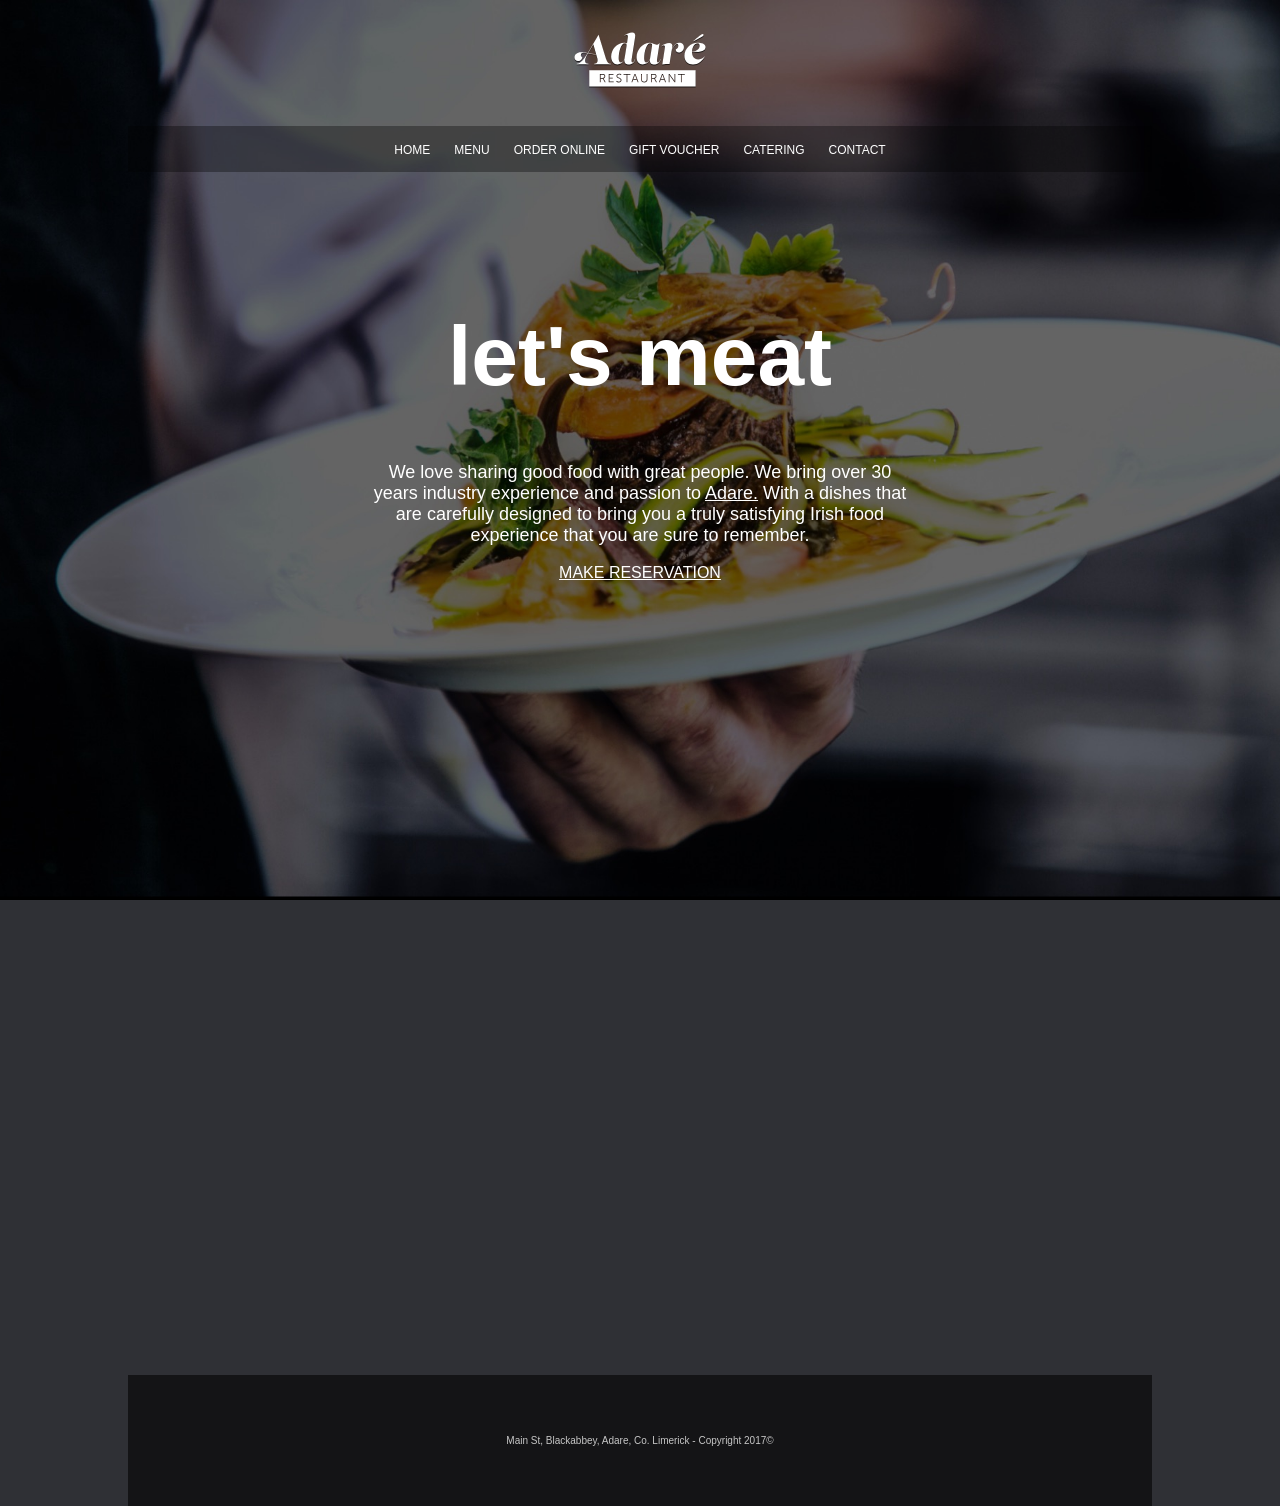
<file: index.html>
<!DOCTYPE html>
<html lang="en">
<head>
    <meta charset="UTF-8">
    <meta http-equiv="X-UA-Compatible" content="IE=edge">
    <meta name="viewport" content="width=device-width, initial-scale=1.0">
    <title>Ahmed Restuarant</title>
    <link rel="stylesheet" href="style.css">
</head>

<body>
    <div class="container">
        <header>
            <img src="images/logo-adare-restaurant.png" alt="Logo for adare restuarant">
        </header>

        <nav>
            <a href="#">HOME</a>
            <a href="#">MENU</a>
            <a href="#">ORDER ONLINE</a>
            <a href="#">GIFT VOUCHER</a>
            <a href="#">CATERING</a>
            <a href="#">CONTACT</a>

        </nav>

        <main>
            <h1>let's meat</h1>
            <p>We love sharing good food with great people. We bring over 30 years industry experience and passion to <a href="#" target="_blank">Adare.</a>  With a dishes that are carefully designed to bring you a truly satisfying Irish food experience that you are sure to remember. </p>
            <a href="mailto:adare@website.com?Subject=Reservation" target="blank">MAKE RESERVATION</a>
        </main>

        <section class="map">
            <iframe src="https://www.google.com/maps/embed?pb=!1m18!1m12!1m3!1d1294.0865976445778!2d-8.793212870583572!3d52.5635534168628!2m3!1f0!2f0!3f0!3m2!1i1024!2i768!4f13.1!3m3!1m2!1s0x485b460c19d4c7a5%3A0xcf5021eb854ac15a!2s1826%20Adare!5e0!3m2!1sen!2seg!4v1643394945569!5m2!1sen!2seg" width="1024" height="300" style="border:0;" allowfullscreen="" loading="lazy"></iframe>

            <iframe width="560" height="315" src="https://www.youtube.com/embed/gKUmK23_EZs" title="YouTube video player" frameborder="0" allow="accelerometer; autoplay; clipboard-write; encrypted-media; gyroscope; picture-in-picture" allowfullscreen></iframe>

            <script type='text/javascript' src='//www.opentable.com/widget/reservation/loader?rid=108955&type=standard&theme=standard&iframe=true&domain=com&lang=en-US&newtab=false&ot_source=Restaurant%20website'></script>
        </section>

        <footer>
            <p>Main St, Blackabbey, Adare, Co. Limerick - Copyright 2017©</p>
        </footer>
    </div>
</body>

</html>
</file>
<file: style.css>
html {
    height: 100%;
}


body {
    background-color: #2F3035;
    background-image: url(images/background-adare-restaurant.jpg);
    background-size: cover;
    background-repeat: no-repeat;
    background-position: center;
}


.container {
    margin-left: auto;
    margin-right: auto;
    width: 1024px;
}

header {
    height: 118px;
    text-align: center;
}

nav {
    background-color: rgba(0, 0, 0, 0.338); 
    text-align: center;
    padding-top: 14px;
    padding-bottom: 14px;
}

main {
    height: 400px;
    text-align: center;
    padding-top: 80px;
    padding-left: 240px;
    padding-right: 240px;
}

footer {
    background-color: rgba(0, 0, 0, 0.575);
    padding-top: 50px;
    padding-bottom: 50px;
}

h1 {
    font-size: 84px;
    color: white;
    font-family: Arial, Helvetica, sans-serif;
}

p {
    font-size: 18px;
    color: white;
    font-family: Arial, Helvetica, sans-serif;
}

a {
    color: white;
    font-family: Arial, Helvetica, sans-serif;
    /* text-decoration: none; */
}

nav a {
    text-decoration: none;
    font-size: 12px;
    padding-left: 10px;
    padding-right: 10px;
}

footer p {
    font-size: 10px;
    text-align: center;
    color: rgb(198, 198, 198);
}

.map {
    padding-bottom: 100px;
    text-align: center;
}
</file>
